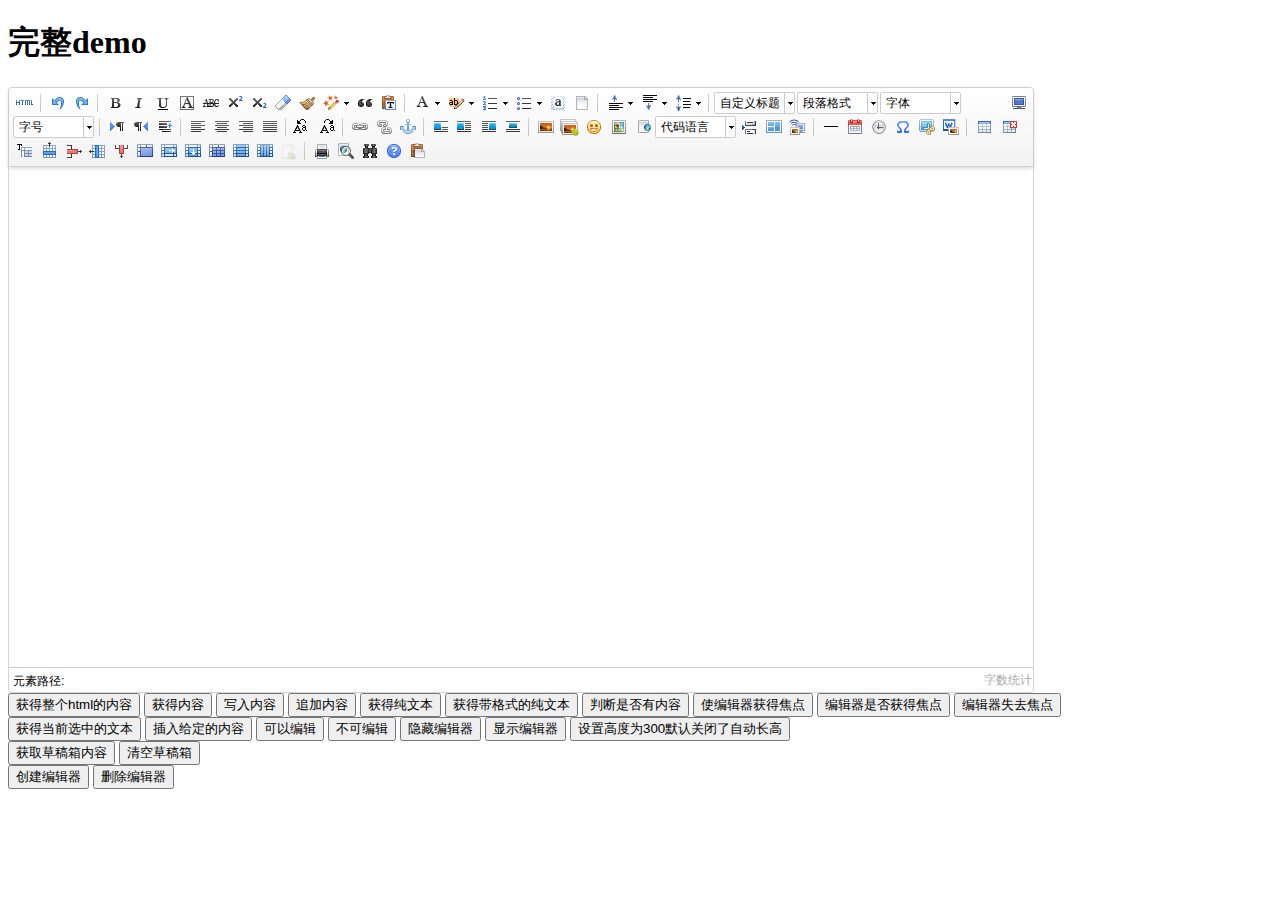
<file: src/main/webapp/js/ueditor/index.html>
<!DOCTYPE HTML PUBLIC "-//W3C//DTD HTML 4.01 Transitional//EN"
        "http://www.w3.org/TR/html4/loose.dtd">
<html>
<head>
    <title>完整demo</title>
    <meta http-equiv="Content-Type" content="text/html;charset=utf-8"/>
    <script type="text/javascript" charset="utf-8" src="ueditor.config.js"></script>
    <script type="text/javascript" charset="utf-8" src="ueditor.all.min.js"> </script>
    <!--建议手动加在语言，避免在ie下有时因为加载语言失败导致编辑器加载失败-->
    <!--这里加载的语言文件会覆盖你在配置项目里添加的语言类型，比如你在配置项目里配置的是英文，这里加载的中文，那最后就是中文-->
    <script type="text/javascript" charset="utf-8" src="lang/zh-cn/zh-cn.js"></script>

    <style type="text/css">
        div{
            width:100%;
        }
    </style>
</head>
<body>
<div>
    <h1>完整demo</h1>
    <script id="editor" type="text/plain" style="width:1024px;height:500px;"></script>
</div>
<div id="btns">
    <div>
        <button onclick="getAllHtml()">获得整个html的内容</button>
        <button onclick="getContent()">获得内容</button>
        <button onclick="setContent()">写入内容</button>
        <button onclick="setContent(true)">追加内容</button>
        <button onclick="getContentTxt()">获得纯文本</button>
        <button onclick="getPlainTxt()">获得带格式的纯文本</button>
        <button onclick="hasContent()">判断是否有内容</button>
        <button onclick="setFocus()">使编辑器获得焦点</button>
        <button onmousedown="isFocus(event)">编辑器是否获得焦点</button>
        <button onmousedown="setblur(event)" >编辑器失去焦点</button>

    </div>
    <div>
        <button onclick="getText()">获得当前选中的文本</button>
        <button onclick="insertHtml()">插入给定的内容</button>
        <button id="enable" onclick="setEnabled()">可以编辑</button>
        <button onclick="setDisabled()">不可编辑</button>
        <button onclick=" UE.getEditor('editor').setHide()">隐藏编辑器</button>
        <button onclick=" UE.getEditor('editor').setShow()">显示编辑器</button>
        <button onclick=" UE.getEditor('editor').setHeight(300)">设置高度为300默认关闭了自动长高</button>
    </div>

    <div>
        <button onclick="getLocalData()" >获取草稿箱内容</button>
        <button onclick="clearLocalData()" >清空草稿箱</button>
    </div>

</div>
<div>
    <button onclick="createEditor()">
    创建编辑器</button>
    <button onclick="deleteEditor()">
    删除编辑器</button>
</div>

<script type="text/javascript">

    //实例化编辑器
    //建议使用工厂方法getEditor创建和引用编辑器实例，如果在某个闭包下引用该编辑器，直接调用UE.getEditor('editor')就能拿到相关的实例
    var ue = UE.getEditor('editor');


    function isFocus(e){
        alert(UE.getEditor('editor').isFocus());
        UE.dom.domUtils.preventDefault(e)
    }
    function setblur(e){
        UE.getEditor('editor').blur();
        UE.dom.domUtils.preventDefault(e)
    }
    function insertHtml() {
        var value = prompt('插入html代码', '');
        UE.getEditor('editor').execCommand('insertHtml', value)
    }
    function createEditor() {
        enableBtn();
        UE.getEditor('editor');
    }
    function getAllHtml() {
        alert(UE.getEditor('editor').getAllHtml())
    }
    function getContent() {
        var arr = [];
        arr.push("使用editor.getContent()方法可以获得编辑器的内容");
        arr.push("内容为：");
        arr.push(UE.getEditor('editor').getContent());
        alert(arr.join("\n"));
    }
    function getPlainTxt() {
        var arr = [];
        arr.push("使用editor.getPlainTxt()方法可以获得编辑器的带格式的纯文本内容");
        arr.push("内容为：");
        arr.push(UE.getEditor('editor').getPlainTxt());
        alert(arr.join('\n'))
    }
    function setContent(isAppendTo) {
        var arr = [];
        arr.push("使用editor.setContent('欢迎使用ueditor')方法可以设置编辑器的内容");
        UE.getEditor('editor').setContent('欢迎使用ueditor', isAppendTo);
        alert(arr.join("\n"));
    }
    function setDisabled() {
        UE.getEditor('editor').setDisabled('fullscreen');
        disableBtn("enable");
    }

    function setEnabled() {
        UE.getEditor('editor').setEnabled();
        enableBtn();
    }

    function getText() {
        //当你点击按钮时编辑区域已经失去了焦点，如果直接用getText将不会得到内容，所以要在选回来，然后取得内容
        var range = UE.getEditor('editor').selection.getRange();
        range.select();
        var txt = UE.getEditor('editor').selection.getText();
        alert(txt)
    }

    function getContentTxt() {
        var arr = [];
        arr.push("使用editor.getContentTxt()方法可以获得编辑器的纯文本内容");
        arr.push("编辑器的纯文本内容为：");
        arr.push(UE.getEditor('editor').getContentTxt());
        alert(arr.join("\n"));
    }
    function hasContent() {
        var arr = [];
        arr.push("使用editor.hasContents()方法判断编辑器里是否有内容");
        arr.push("判断结果为：");
        arr.push(UE.getEditor('editor').hasContents());
        alert(arr.join("\n"));
    }
    function setFocus() {
        UE.getEditor('editor').focus();
    }
    function deleteEditor() {
        disableBtn();
        UE.getEditor('editor').destroy();
    }
    function disableBtn(str) {
        var div = document.getElementById('btns');
        var btns = UE.dom.domUtils.getElementsByTagName(div, "button");
        for (var i = 0, btn; btn = btns[i++];) {
            if (btn.id == str) {
                UE.dom.domUtils.removeAttributes(btn, ["disabled"]);
            } else {
                btn.setAttribute("disabled", "true");
            }
        }
    }
    function enableBtn() {
        var div = document.getElementById('btns');
        var btns = UE.dom.domUtils.getElementsByTagName(div, "button");
        for (var i = 0, btn; btn = btns[i++];) {
            UE.dom.domUtils.removeAttributes(btn, ["disabled"]);
        }
    }

    function getLocalData () {
        alert(UE.getEditor('editor').execCommand( "getlocaldata" ));
    }

    function clearLocalData () {
        UE.getEditor('editor').execCommand( "clearlocaldata" );
        alert("已清空草稿箱")
    }
</script>
</body>
</html>
</file>
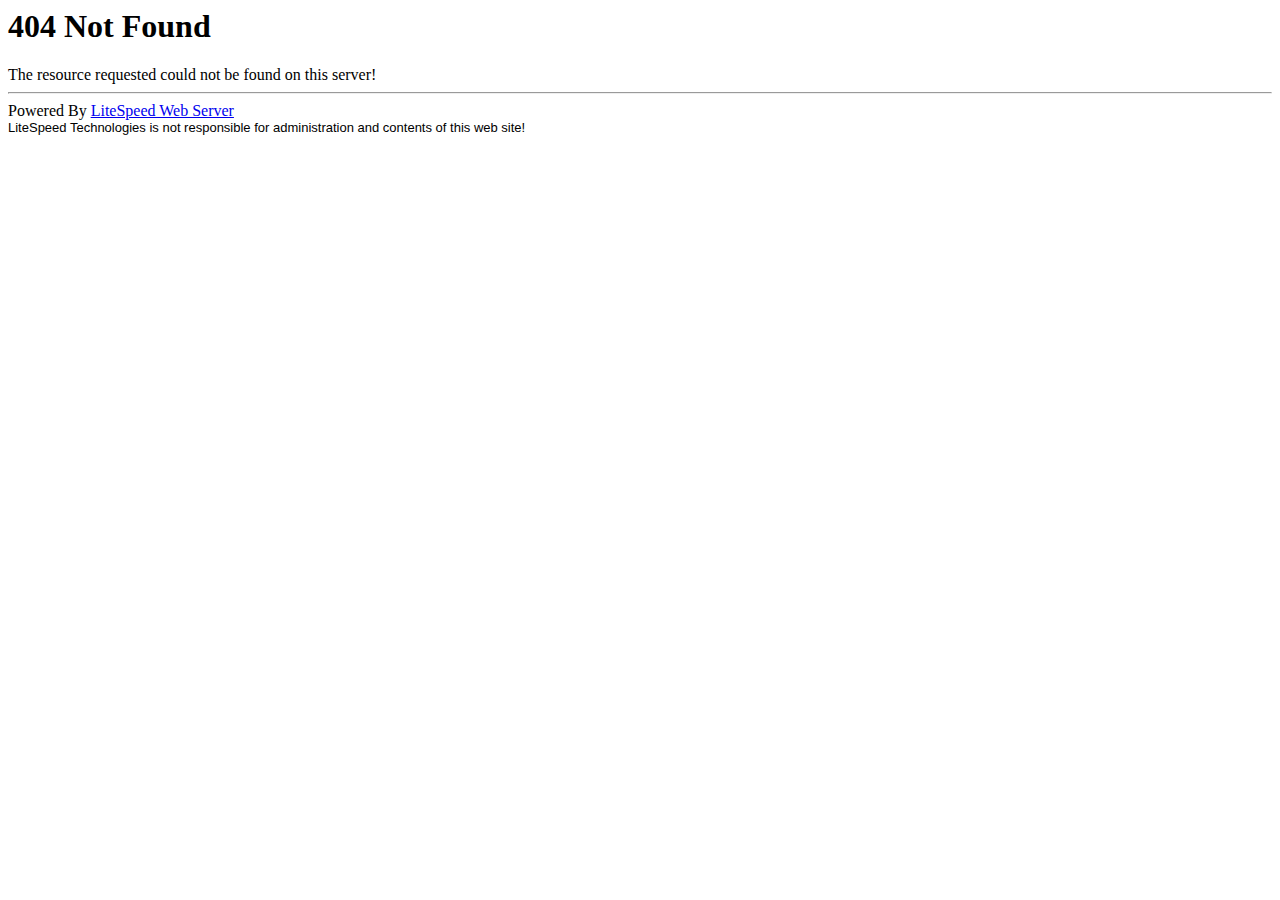
<file: src/main/webapp/img/favicon.html>
<html>
<head><title> 404 Not Found
</title></head>
<body><h1> 404 Not Found
</h1>
The resource requested could not be found on this server!<hr />
Powered By <a href='http://www.litespeedtech.com'>LiteSpeed Web Server</a><br />
<font face="Verdana, Arial, Helvetica" size=-1>LiteSpeed Technologies is not responsible for administration and contents of this web site!</font></body></html>
</file>
